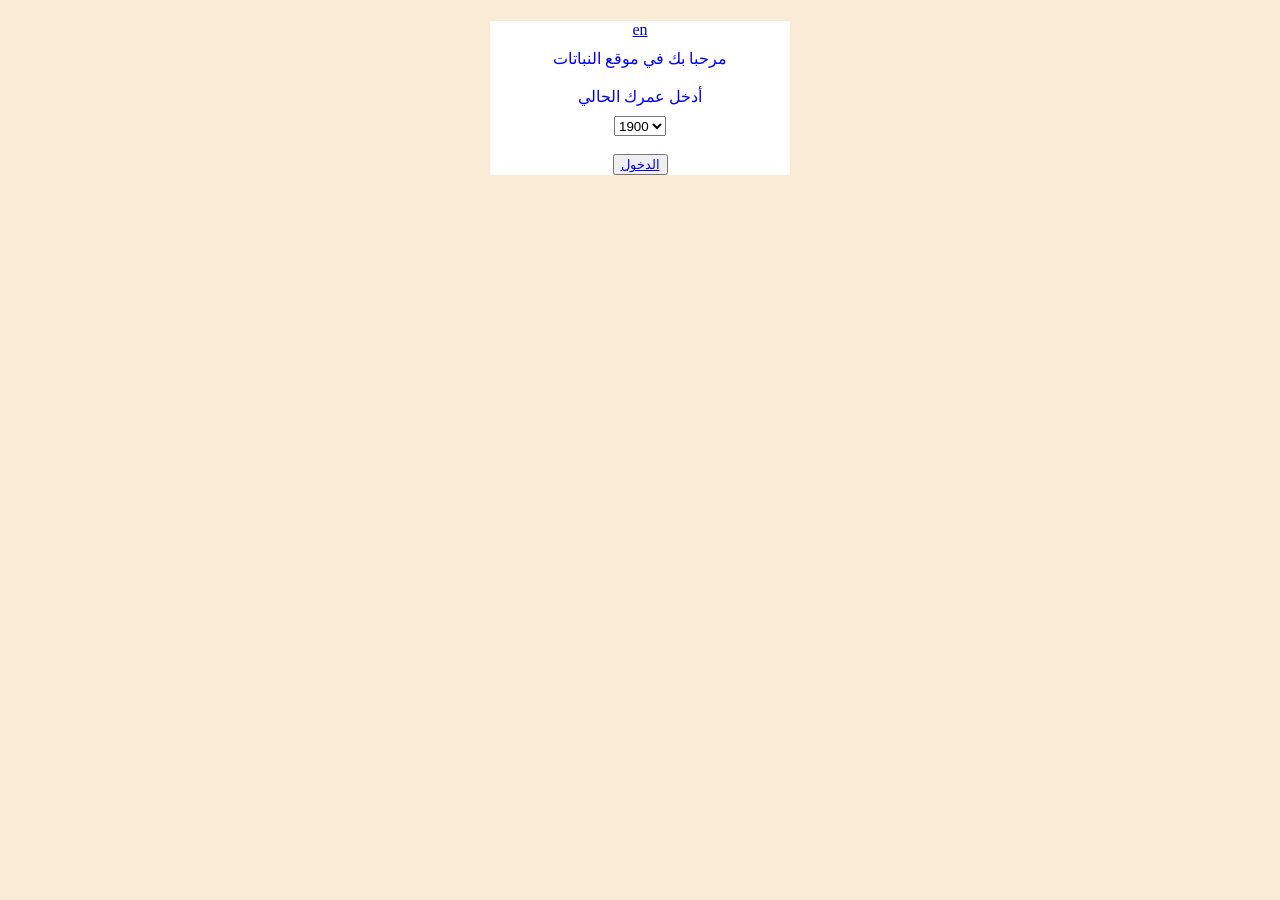
<file: index.html>
<!DOCTYPE html>
<html lang="ar">
<head>
    <meta charset="UTF-8">
    <meta name="viewport" content="width=device-width, initial-scale=1.0">
    <title>test</title>
    <link rel="stylesheet" href="style.css">
</head>
<body>
    <h1 id="h1"></h1>
    <div id="div">
        <a href="indexen.html">en</a>
        <br>
        <p>
            مرحبا بك في موقع النباتات
        </p>
        <br>
        <label>أدخل عمرك الحالي</label>
        <br>
        <select name="العمر" id="option">
        </select>
        <br>
        <button id="button"><a href="test.html">الدخول</a></button>
        <script src="plugins.js"></script>
    </div>
</body>
</html>
</file>
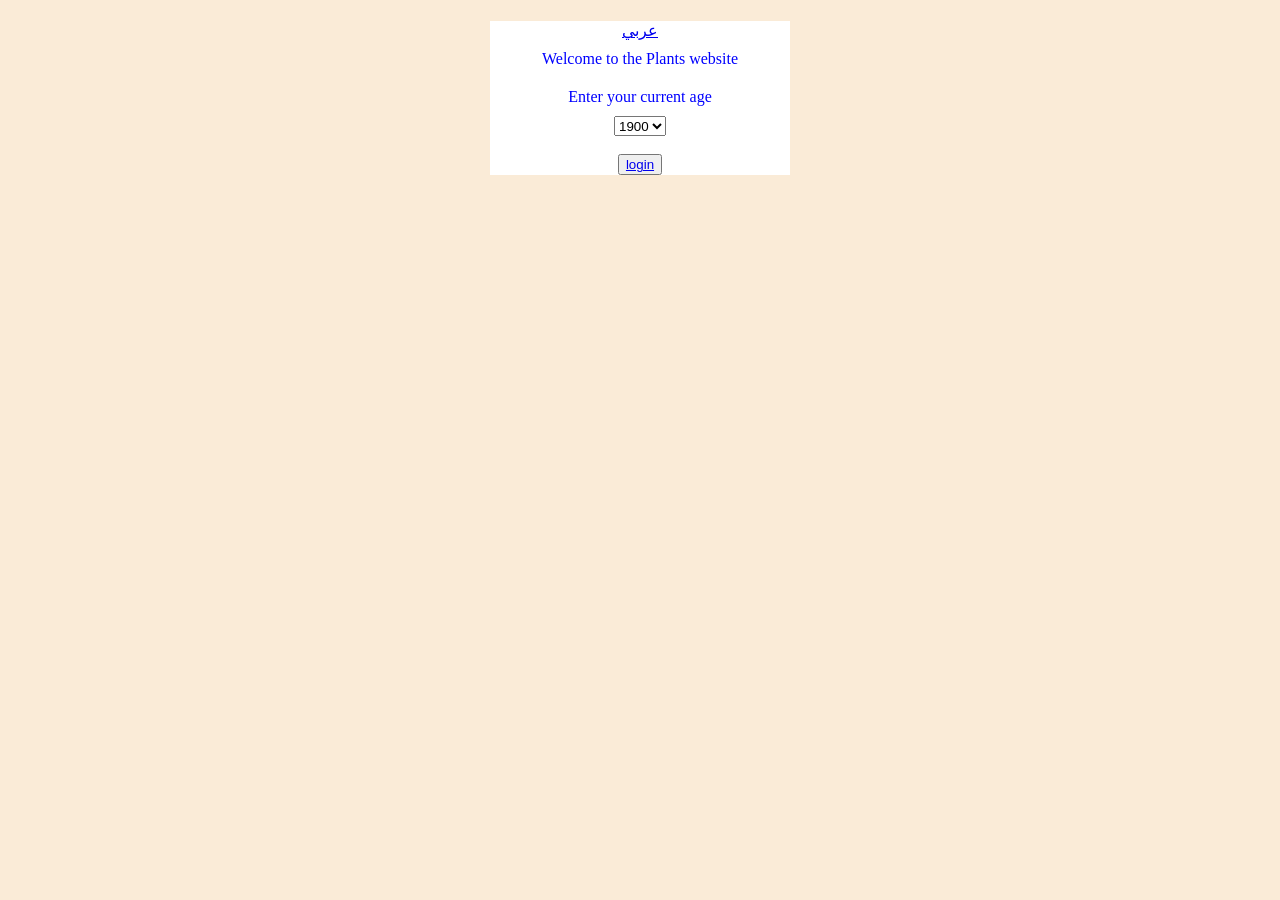
<file: indexen.html>
<!DOCTYPE html>
<html lang="en">
<head>
    <meta charset="UTF-8">
    <meta name="viewport" content="width=device-width, initial-scale=1.0">
    <title>en</title>
    <link rel="stylesheet" href="style.css">
</head>
<body>
    <h1 id="h1"></h1>
    <div id="div">
        <a href="indexen.html">عربي</a>
        <br>
        <p>
           Welcome to the Plants website
        </p>
        <br>
        <label>Enter your current age</label>
        <br>
        <select name="العمر" id="option">
        </select>
        <br>
        <button id="button"><a href="test2.html">login</a></button>
        <script src="pluginsen.js"></script>
    </div>
</body>
</html>
</file>
<file: style.css>
body{
   text-align: center;
   background : antiquewhite;
}
#div{
    background-color: white;
    color: blue;
    text-align: center;
    max-width: 300px;
    margin: 0 auto;
}
p , #option , input{
    display: block;
    margin: 0 auto;
}
p , label , #option , input{
    margin-top: 10px; height: 20px;
}
</file>
